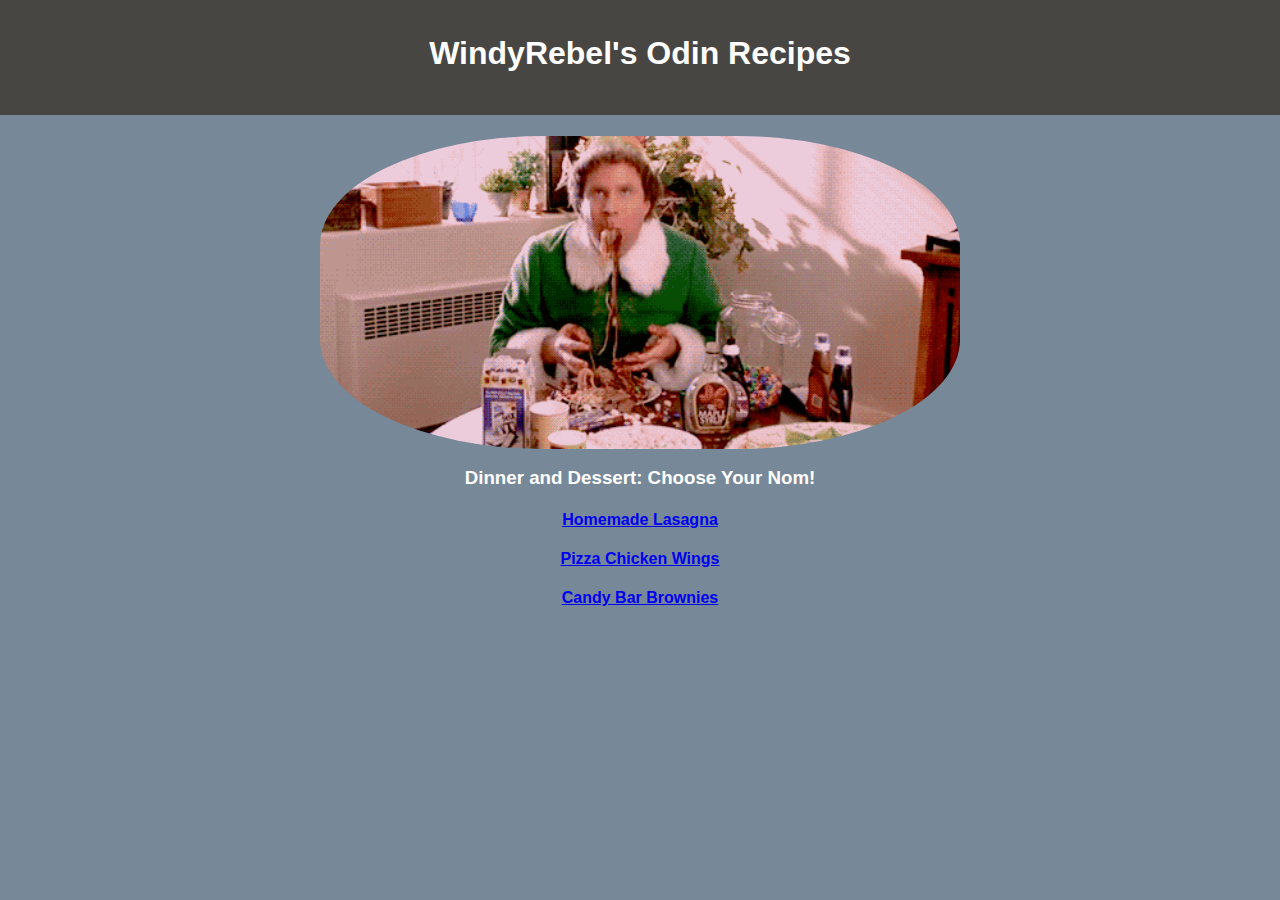
<file: index.html>
<!DOCTYPE html>
<html lang="en">
<head>
    <meta charset="UTF-8">
    <meta http-equiv="X-UA-Compatible" content="IE=edge">
    <meta name="viewport" content="width=device-width, initial-scale=1.0">
    <title>Odin Recipes</title>
    <link rel="stylesheet" href="./styles/styles.css">
    <meta name="title" content="Recipes For the Whole Family | Odin Project">
    <meta name="description" content="These recipes are perfect for kids and the family. Treat everyone to delicious dinners or a dessert.">
</head>

<body>
    <header>
        <h1 class="title-head">WindyRebel's Odin Recipes</h1>
    </header>
    <img src="images/elf.gif" class="center" alt="Will Farrel in Elf eating spaghetti and syrup">
    <main>
        <section>
            <h3>Dinner and Dessert: Choose Your Nom!</h3>
            <h4><a href="./recipes/lasagna.html">Homemade Lasagna</a></h4>
            <h4><a href="./recipes/ollies.html">Pizza Chicken Wings</a></h4>
            <h4><a href="./recipes/brownies.html">Candy Bar Brownies</a></h4>
        </section>
    </main>
</body>
</html>
</file>
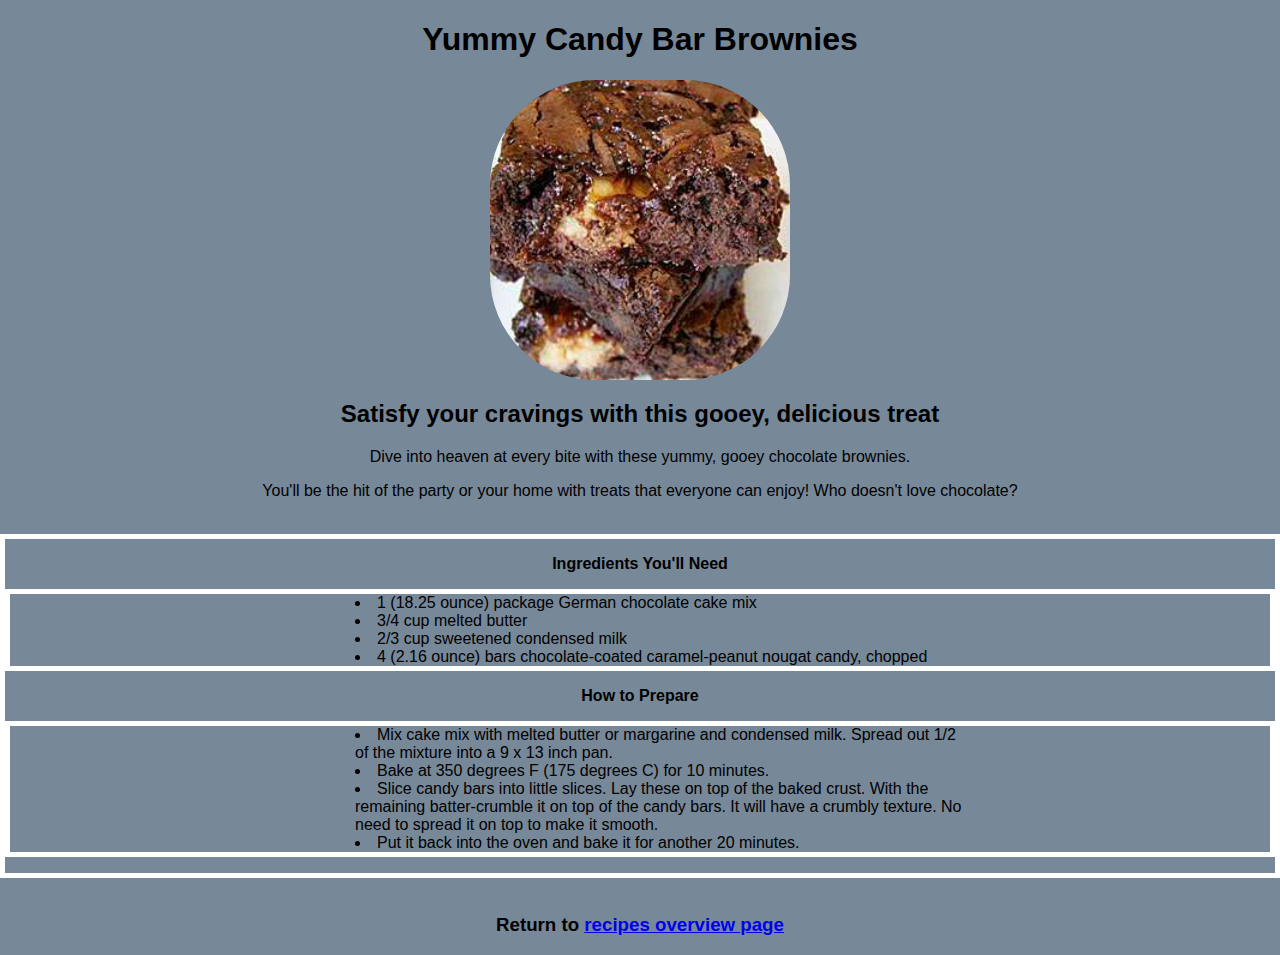
<file: recipes/brownies.html>
<!DOCTYPE HTML>
<html lang="en">
    <head>
        <meta charset="utf-8">
        <title>Candy Bar Brownies</title>
        <link rel="stylesheet" href="../styles/brownies-styles.css">
    </head>
    <body>
        <h1>Yummy Candy Bar Brownies</h1>
    </body>
        <img src="../images/brownies.jpeg" class="center" alt="Homemade gooey chocolate brownies">
        <h2>Satisfy your cravings with this gooey, delicious treat</h2>
        <p>Dive into heaven at every bite with these yummy, gooey chocolate brownies.</p>
        <p>You'll be the hit of the party or your home with treats that everyone can enjoy! Who doesn't love chocolate?</p>
            <br>
            <div>
                <p><strong>Ingredients You'll Need</strong></p>
                <ul>
                    <li>1 (18.25 ounce) package German chocolate cake mix</li>
                    <li>3/4 cup melted butter</li>
                    <li>2/3 cup sweetened condensed milk</li>
                    <li>4 (2.16 ounce) bars chocolate-coated caramel-peanut nougat candy, chopped</li>
                </ul>
            <p><strong>How to Prepare</strong></p>
                <ol>
                    <li>Mix cake mix with melted butter or margarine and condensed milk. Spread out 1/2 of the mixture into a 9 x 13 inch pan.</li>
                    <li>Bake at 350 degrees F (175 degrees C) for 10 minutes.</li>
                    <li>Slice candy bars into little slices. Lay these on top of the baked crust. With the remaining batter-crumble it on top of the candy bars. It will have a crumbly texture. No need to spread it on top to make it smooth.</li>
                    <li>Put it back into the oven and bake it for another 20 minutes.</li>
                </ol>
        </div>
    </br>
        <h3><strong>Return to <a href="https://windyrebel.github.io/odin-recipes/">recipes overview page</a></strong></h3>
</html>
</file>
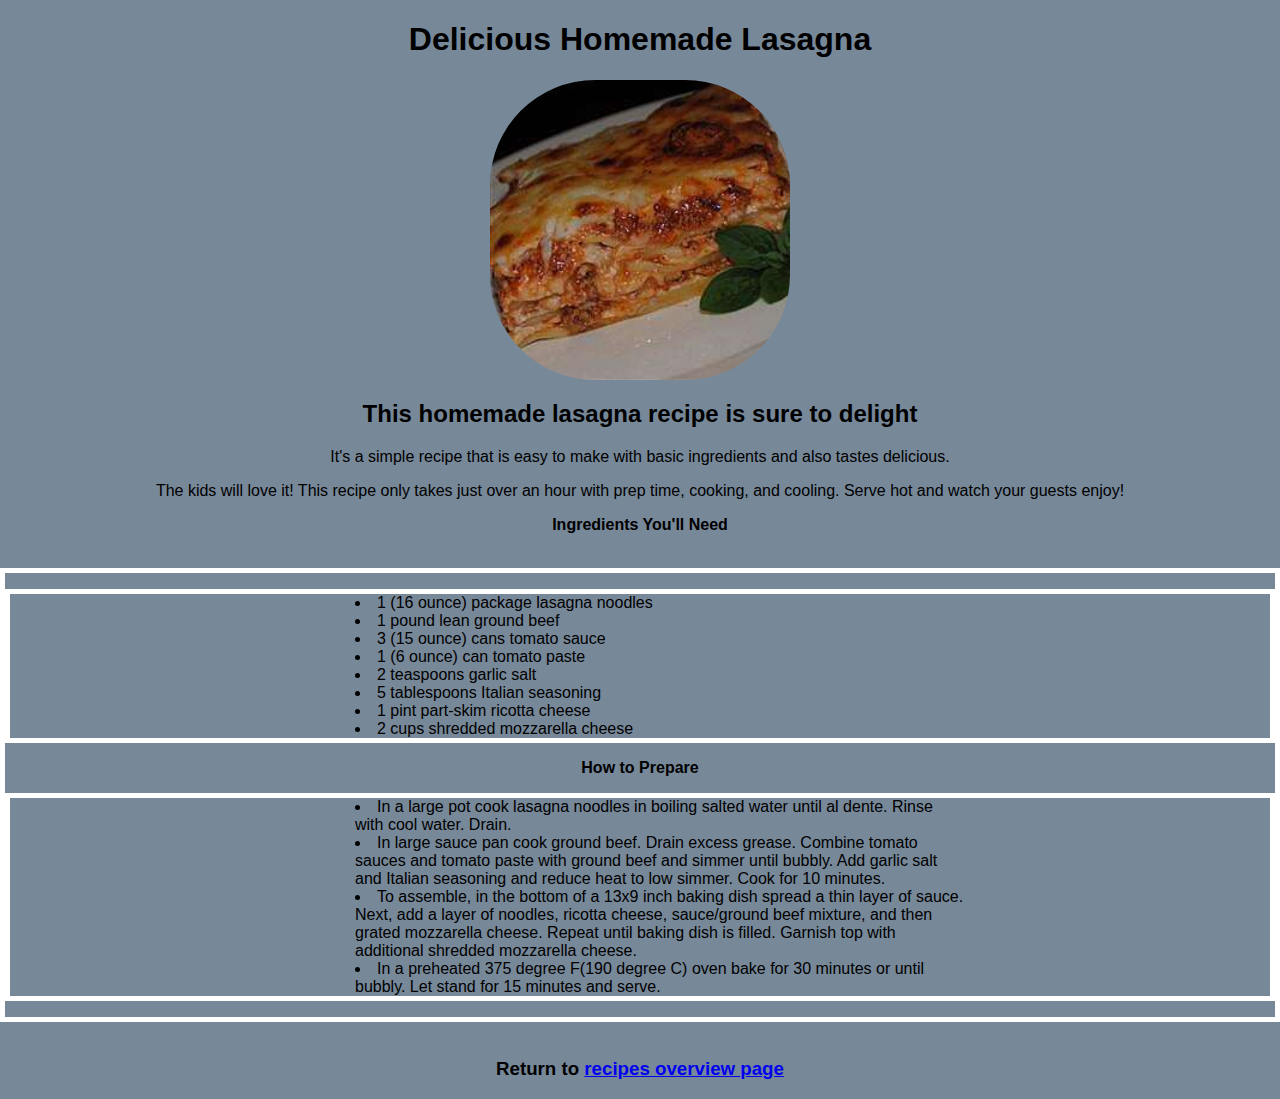
<file: recipes/lasagna.html>
<!DOCTYPE HTML>
<html lang="en">
    <head>
        <meta charset="utf-8">
        <title>Homemade Lasagna Recipe</title>
        <link rel="stylesheet" href="../styles/styles-lasagna.css">
    </head>
    <body>
        <h1>Delicious Homemade Lasagna</h1>
    </body>
        <img src="../images/lasagna.jpg" class="center" alt="Homemade meat lasagna made from scratch.">
        <h2>This homemade lasagna recipe is sure to delight</h2>
            <p>It's a simple recipe that is easy to make with basic ingredients and also tastes delicious.
            <p>The kids will love it! This recipe only takes just over an hour with prep time, cooking, and cooling. Serve hot and watch your guests enjoy!</p>
            <p><strong>Ingredients You'll Need</strong></p>
        </br>
            <div>
                <ul>
                    <li>1 (16 ounce) package lasagna noodles</li>
                    <li>1 pound lean ground beef</li>
                    <li>3 (15 ounce) cans tomato sauce</li>
                    <li>1 (6 ounce) can tomato paste</li>
                    <li>2 teaspoons garlic salt</li>
                    <li>5 tablespoons Italian seasoning</li>
                    <li>1 pint part-skim ricotta cheese</li>
                    <li>2 cups shredded mozzarella cheese</li>
                </ul>
                <p><strong>How to Prepare</strong></p>
                <ol>
                    <li>In a large pot cook lasagna noodles in boiling salted water until al dente. Rinse with cool water. Drain.</li>
                    <li>In large sauce pan cook ground beef. Drain excess grease. Combine tomato sauces and tomato paste with ground beef and simmer until bubbly. Add garlic salt and Italian seasoning and reduce heat to low simmer. Cook for 10 minutes.</li>
                    <li>To assemble, in the bottom of a 13x9 inch baking dish spread a thin layer of sauce. Next, add a layer of noodles, ricotta cheese, sauce/ground beef mixture, and then grated mozzarella cheese. Repeat until baking dish is filled. Garnish top with additional shredded mozzarella cheese.</li>
                    <li>In a preheated 375 degree F(190 degree C) oven bake for 30 minutes or until bubbly. Let stand for 15 minutes and serve.</li>
                </ol>
            </div>
        </br>

            <h3><strong>Return to <a href="https://windyrebel.github.io/odin-recipes/">recipes overview page</a></strong></h3>

</html>
</file>
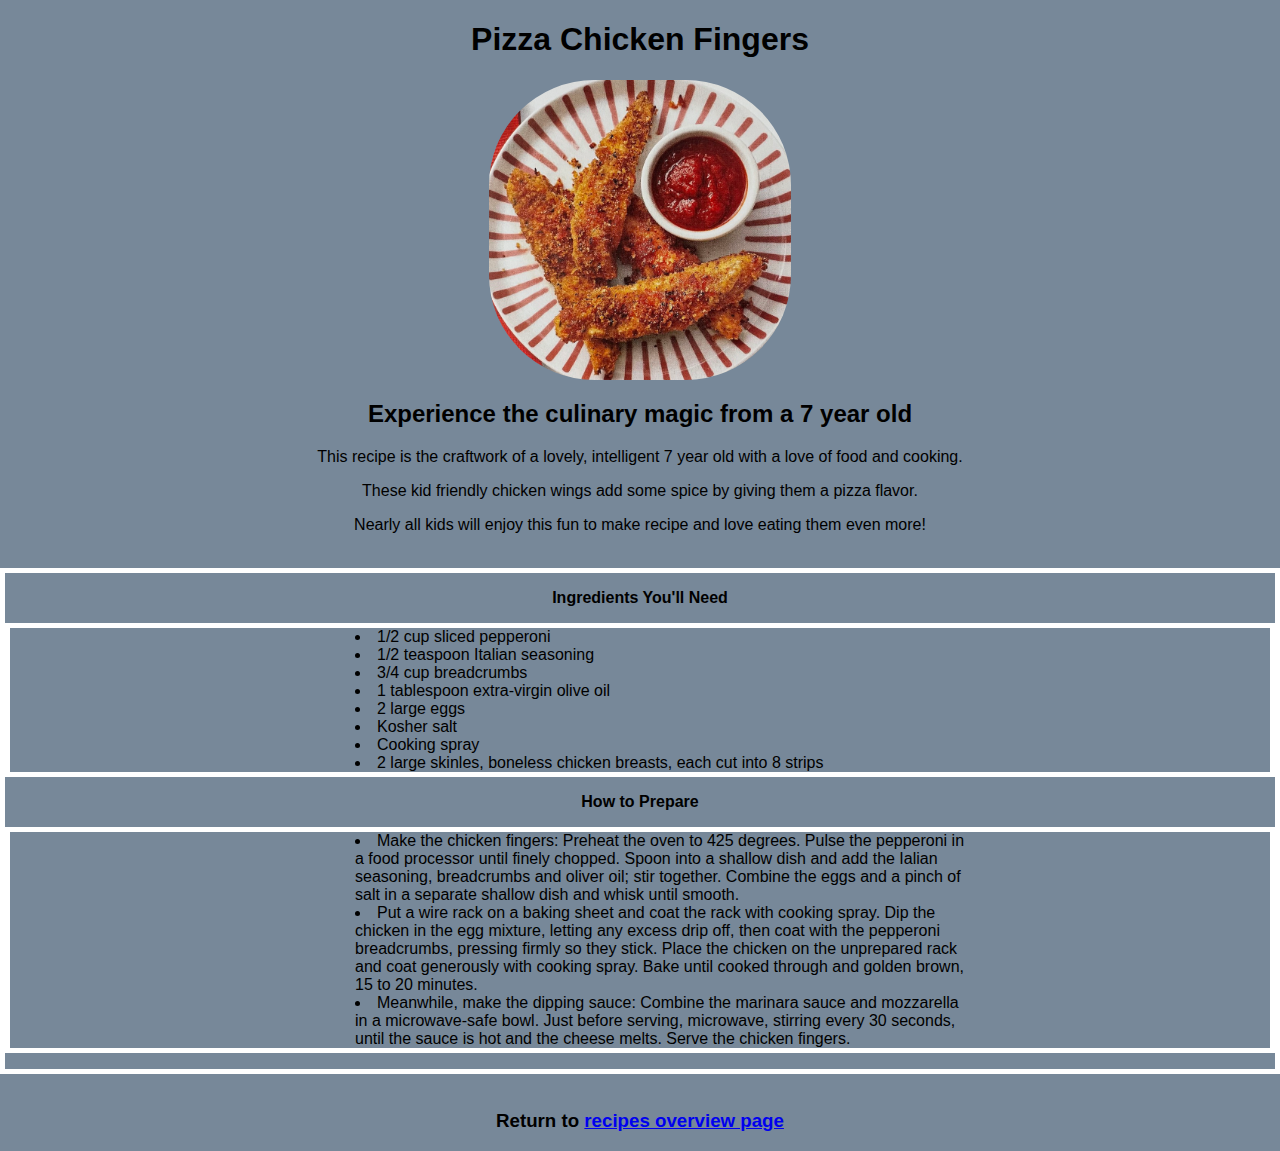
<file: recipes/ollies.html>
<!DOCTYPE HTML>
<html lang="en">
    <head>
        <meta charset="utf-8">
        <title>Pizza Chicken Wings</title>
        <link rel="stylesheet" href="../styles/ollies-styles.css">
    </head>
    <body>
        <h1>Pizza Chicken Fingers</h1>
    </body>
        <img src="../images/pizza-chicken.jpg" class="center" alt="Pizza chicken wings.">
        <h2>Experience the culinary magic from a 7 year old</h2>
        <p>This recipe is the craftwork of a lovely, intelligent 7 year old with a love of food and cooking. 
        <p>These kid friendly chicken wings add some spice by giving them a pizza flavor.</p>
        <p>Nearly all kids will enjoy this fun to make recipe and love eating them even more!</p>
        </p>
        </br>
        <div>
            <p><strong>Ingredients You'll Need</strong>
            </p><ul>
                <li>1/2 cup sliced pepperoni</li>
                <li>1/2 teaspoon Italian seasoning</li>
                <li>3/4 cup breadcrumbs</li>
                <li>1 tablespoon extra-virgin olive oil</li>
                <li>2 large eggs</li>
                <li>Kosher salt</li>
                <li>Cooking spray</li>
                <li>2 large skinles, boneless chicken breasts, each cut into 8 strips</li>

            </ul>
            <p><strong>How to Prepare</strong></p>
            <ol>
                <li>Make the chicken fingers: Preheat the oven to 425 degrees. Pulse the pepperoni in a food processor until finely chopped. Spoon into a shallow dish
                    and add the Ialian seasoning, breadcrumbs and oliver oil; stir together. Combine the eggs and a pinch of salt in a separate shallow dish and whisk
                    until smooth.</li>
                <li>Put a wire rack on a baking sheet and coat the rack with cooking spray. Dip the chicken in the egg mixture, letting any excess drip off, then coat 
                    with the pepperoni breadcrumbs, pressing firmly so they stick. Place the chicken on the unprepared rack and coat generously with cooking spray. 
                    Bake until cooked through and golden brown, 15 to 20 minutes.</li>
                <li>Meanwhile, make the dipping sauce: Combine the marinara sauce and mozzarella in a microwave-safe bowl. Just before serving, microwave, stirring 
                    every 30 seconds, until the sauce is hot and the cheese melts. Serve the chicken fingers.</li>
            </ol>
        </div>
        </br>
            <h3><strong>Return to <a href="https://windyrebel.github.io/odin-recipes/">recipes overview page</a></strong></h3>

</html>
</file>
<file: styles/styles.css>
* {
    background-color: lightslategrey;
    font-family: sans-serif;
}

body {
    margin: 0;
    padding: 0;
}

.title-head {
    display: block;
    margin-top: 0;
    background-color: rgb(71, 70, 67);
    height: 2.5em;
    padding-top: 35px;
}

h1, h3 {
    text-align: center;
    color: white;
}

.center {
    display: block;
    margin-left: auto;
    margin-right: auto;
    width:50%;
}

h4 {
    font-family: cursive;
    text-align: center;
}

img {
    border-radius: 35%;
}
</file>
<file: styles/brownies-styles.css>
* {
    background-color: lightslategrey;
    font-family: sans-serif;
}

body {
    margin: 0;
    padding: 0;
}

h1, h2, h3, p {
    text-align: center;
    color: black;
}

div, ol, ul {
    border: 5px, solid, white;
}

li {
    max-width: 50%;
    color: black;
    text-align:left;
    list-style: inside;
    margin: auto;
}

.center {
    display: block;
    margin-left: auto;
    margin-right: auto;
    height: 300px;
}

img {
    border-radius: 35%;
}
</file>
<file: styles/styles-lasagna.css>
* {
    background-color: lightslategrey;
    font-family: sans-serif;
}

body {
    margin: 0;
    padding: 0;
}

h1, h2, h3, p {
    text-align: center;
    color: black;
}

div, ol, ul {
    border: 5px, solid, white;
}

li {
    max-width: 50%;
    color: black;
    text-align:left;
    list-style: inside;
    margin: auto;
}

.center {
    display: block;
    margin-left: auto;
    margin-right: auto;
    height: 300px;
}

img {
    border-radius: 35%;
}
</file>
<file: styles/ollies-styles.css>
* {
    background-color: lightslategrey;
    font-family: sans-serif;
}

body {
    margin: 0;
    padding: 0;
}

h1, h2, h3, p {
    text-align: center;
    color: black;
}

div, ol, ul {
    border: 5px, solid, white;
}

li {
    max-width: 50%;
    color: black;
    text-align:left;
    list-style: inside;
    margin: auto;
}

.center {
    display: block;
    margin-left: auto;
    margin-right: auto;
    height: 300px;
}

img {
    border-radius: 35%;
}
</file>
